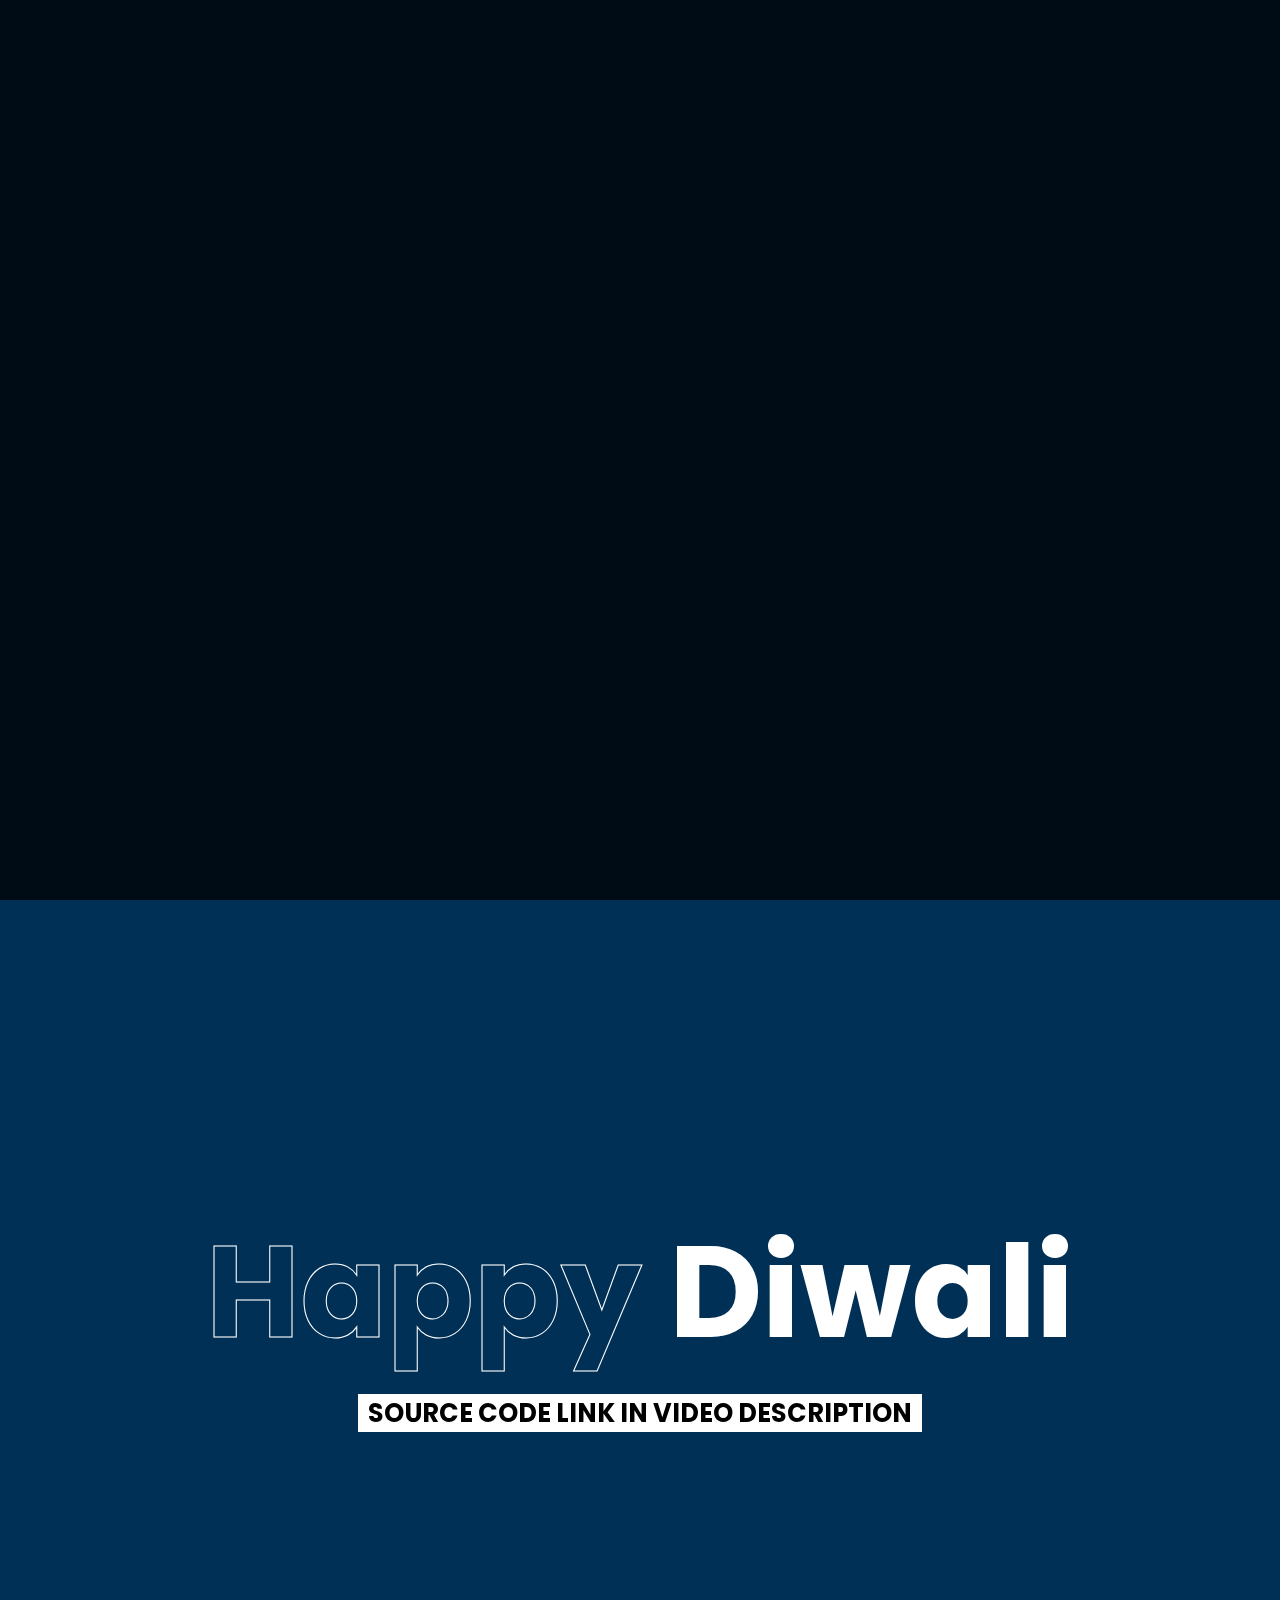
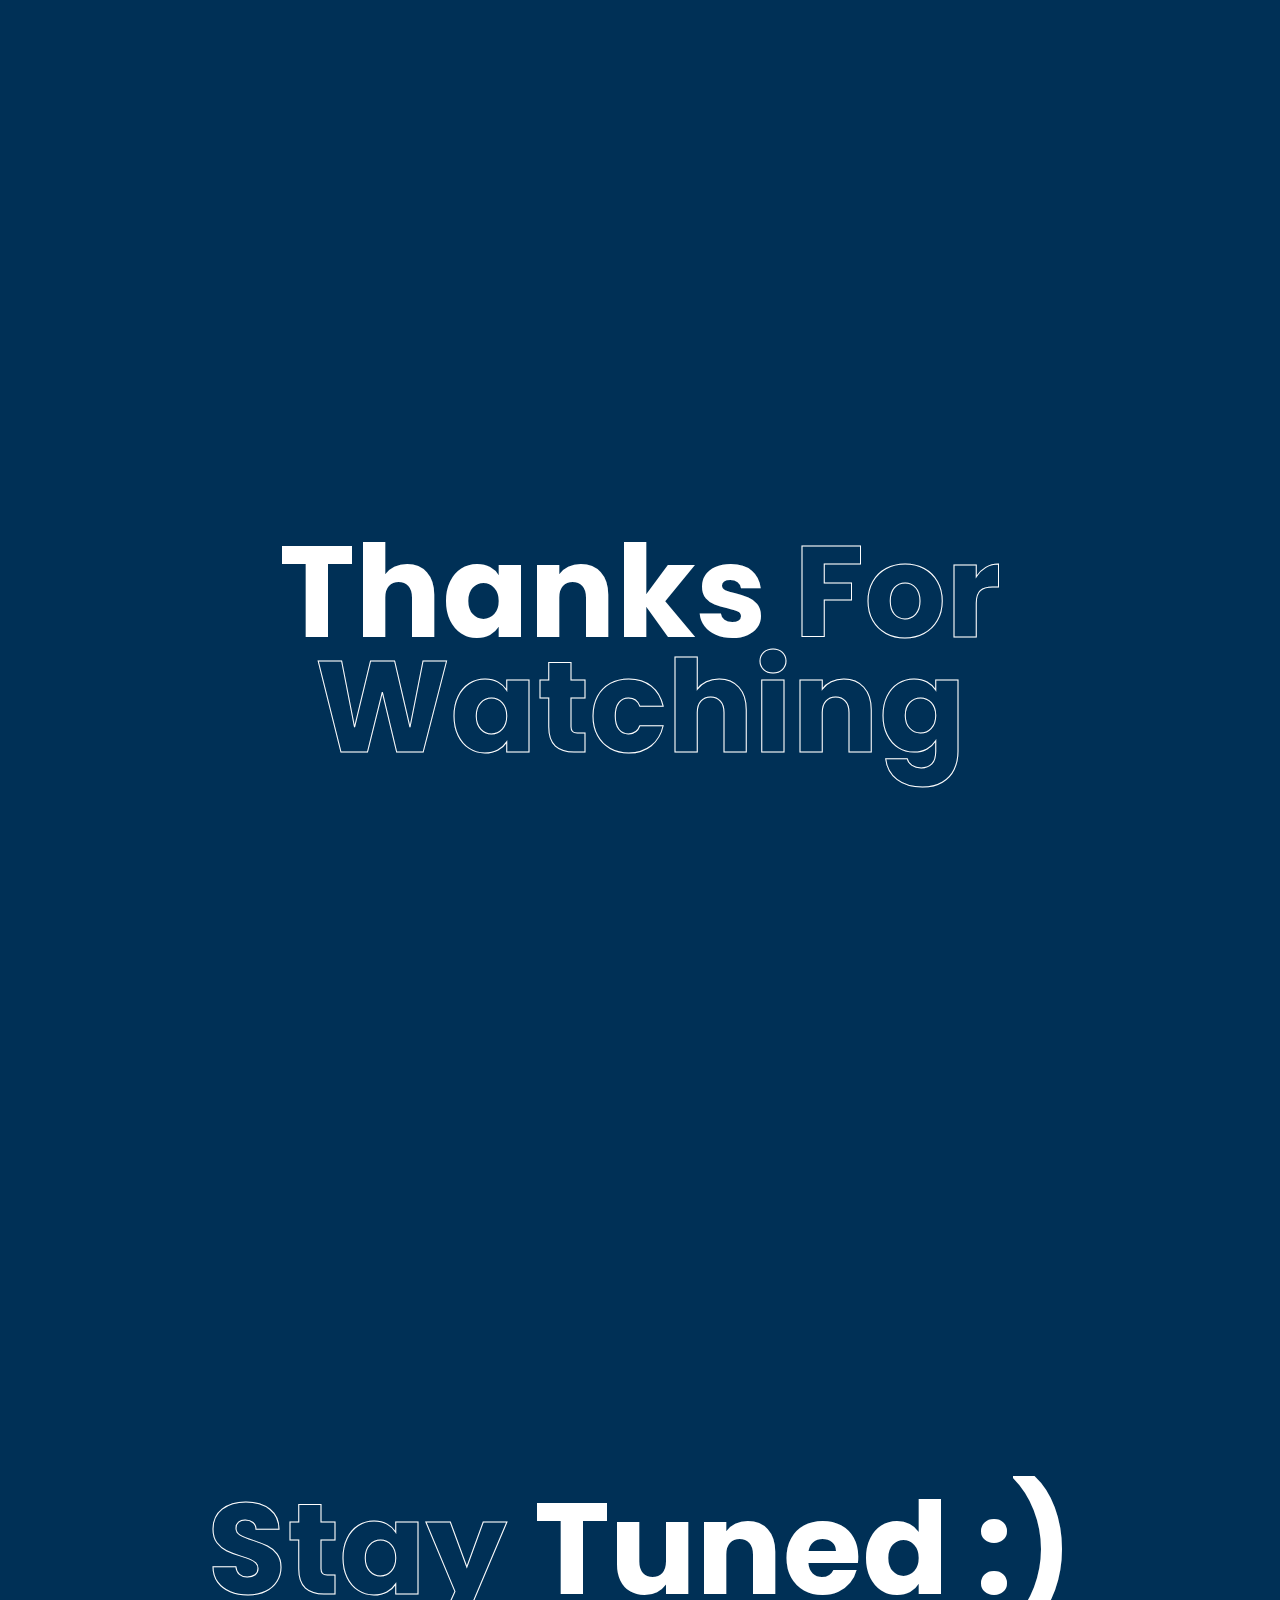
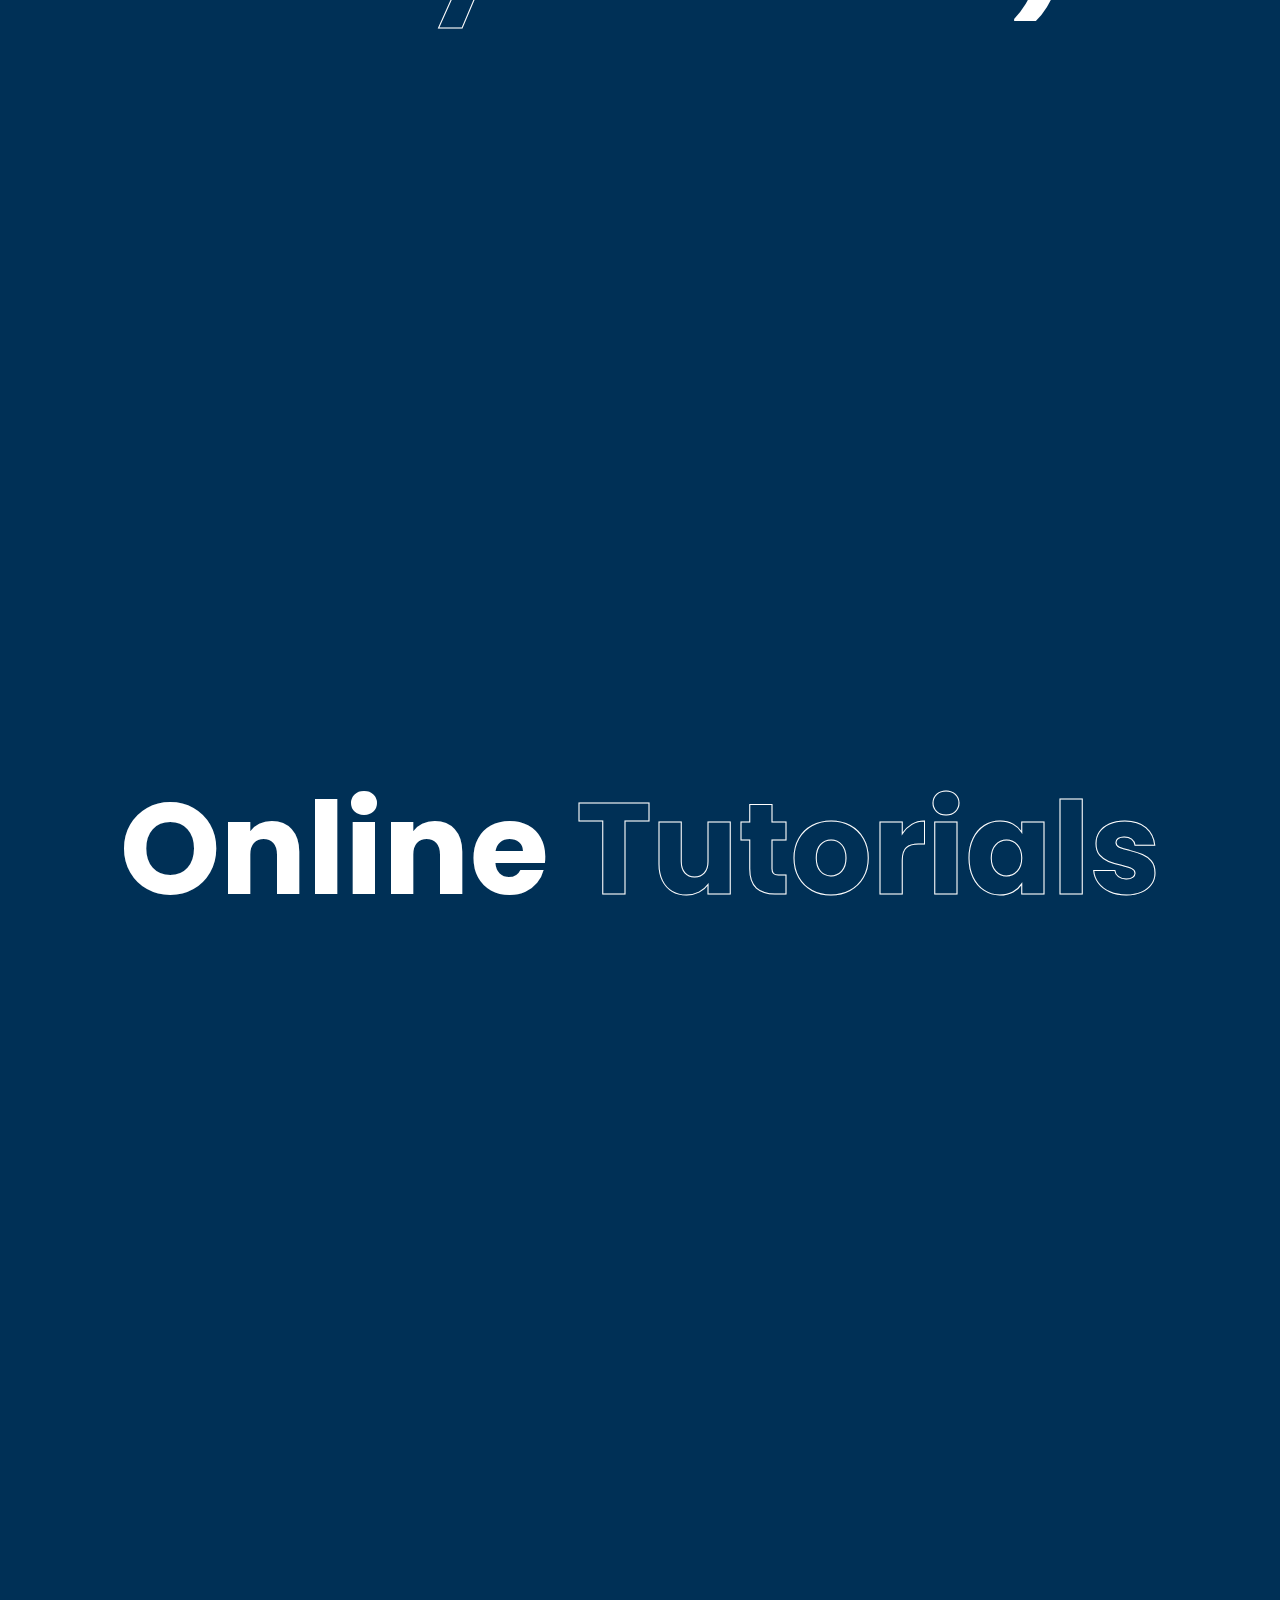
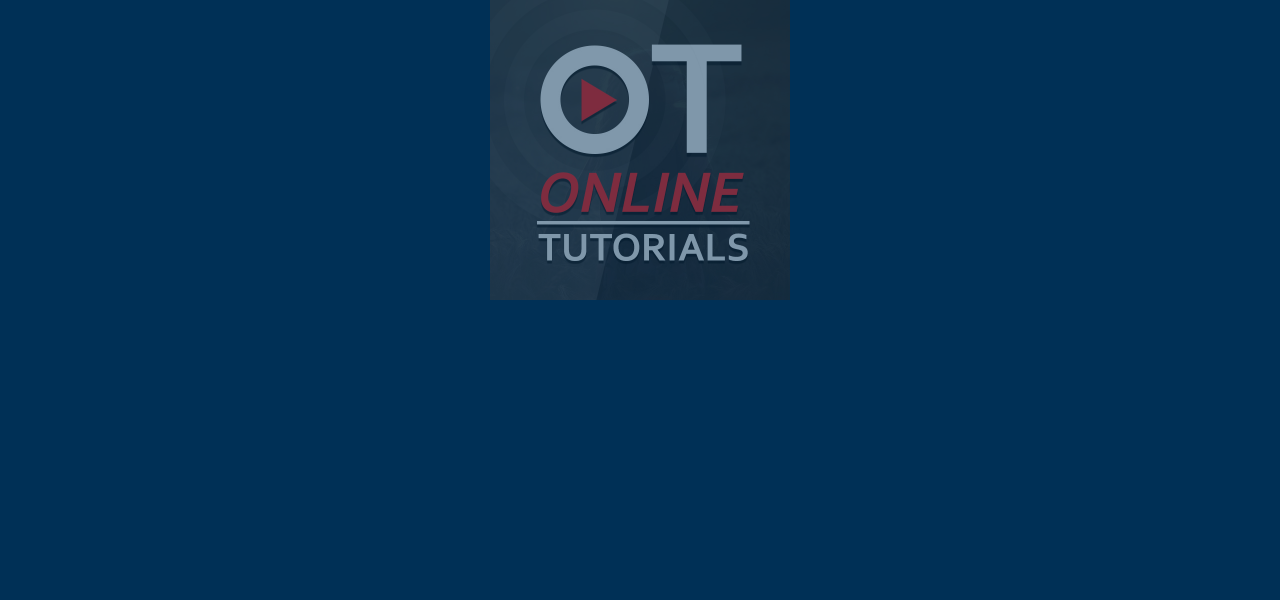
<file: Fireworks/index.html>
<!doctype html>
<html>
    <head>
        <title>Happy Diwali 2019</title>
		<link rel="stylesheet" type="text/css" href="style.css">
    </head>
</html>
<body>
	<section class="fireworks" id="sec1"></section>
	<section class="content" id="sec2">
		<h2>
			Happy <c>Diwali</c>
			<span>Source Code Link In Video Description</span>
		</h2>
	</section>
	<section class="content" id="sec3">
		<h2>
			<c>Thanks</c> For Watching
		</h2>
	</section>
	<section class="content" id="sec4">
		<h2>
			Stay <c>Tuned :)</c>
		</h2>
	</section>
	<section class="content" id="sec5">
		<h2>
			<c>Online </c>Tutorials
		</h2>
	</section>
	<section class="content">
		<img src="logo.png">
	</section>
	<script src="http://code.jquery.com/jquery-3.3.1.js"></script>
	<script type="text/javascript" src="jquery.fireworks.js"></script>
	<script type="text/javascript">
		$('.fireworks').fireworks({ 
		  sound: true, // sound effect
		  opacity: 0.9, 
		  width: '100%', 
		  height: '100%' 
		});
	</script>
</body>
</html>
</file>
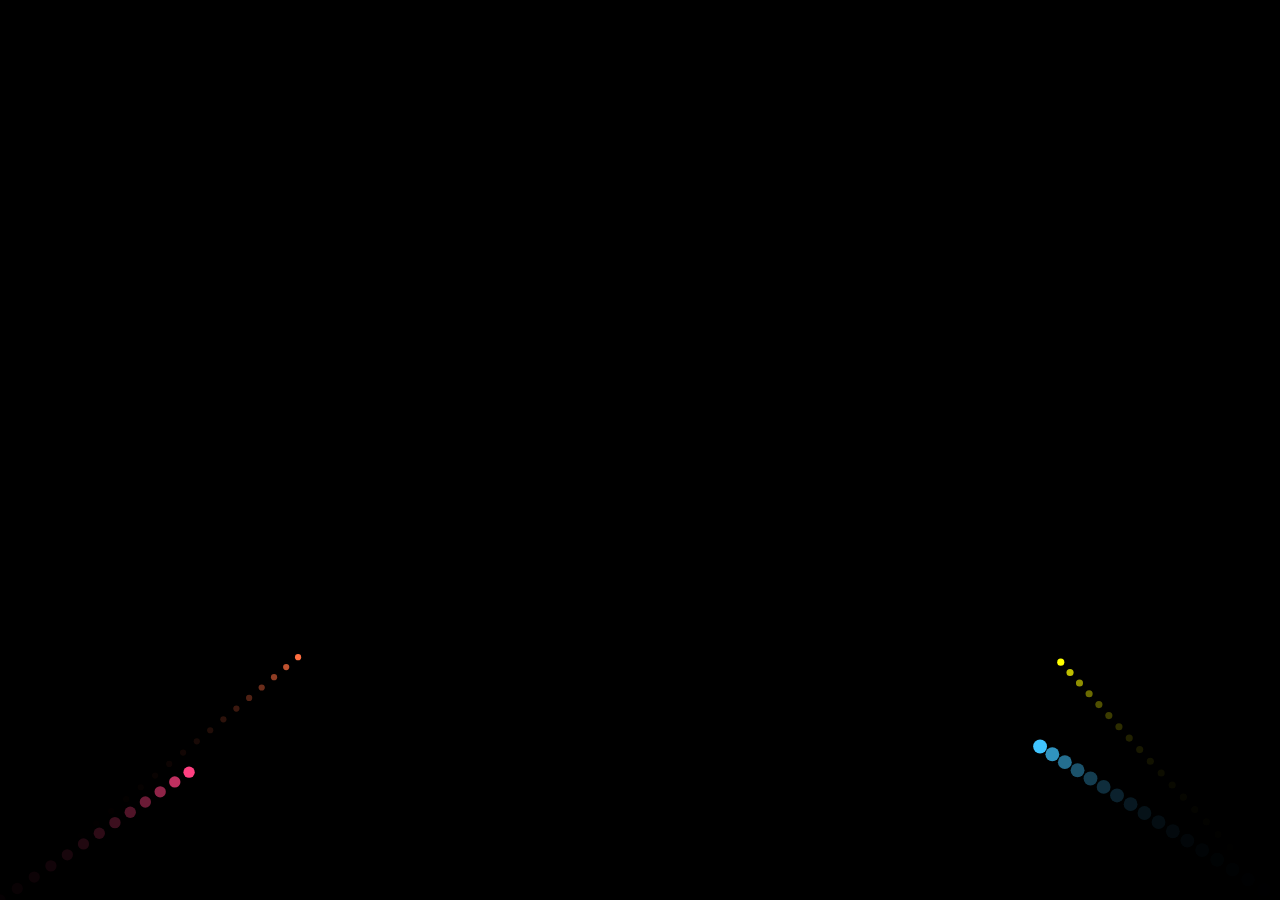
<file: Fireworks/1/index.html>
<!DOCTYPE html>
<html lang="en">

<head>
    <meta charset="UTF-8">
    <meta name="viewport" content="width=device-width, initial-scale=1.0">
    <title>Document</title>
    <link rel="stylesheet" href="style.css">
</head>

<body>
    <canvas id="Canvas"></canvas>
    <script src="app.js"></script>
</body>

</html>
</file>
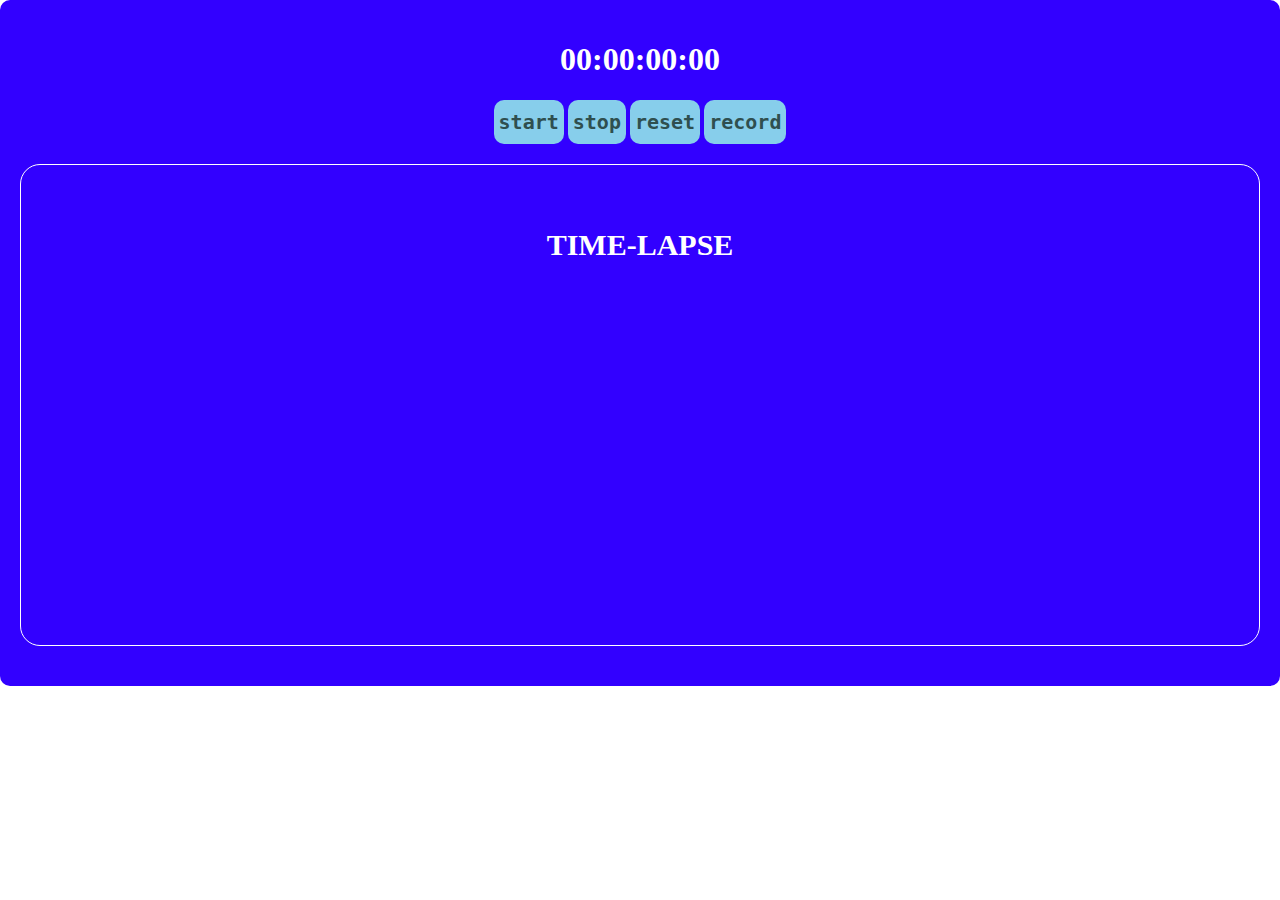
<file: project00004.html>
<!DOCTYPE html>
<html>

<head>
  <meta charset="UTF-8">
  <meta name="viewport" content="width=device-width, initial-scale=1">
  <title></title>
  <style>
    body{
      margin: 0;
      padding: 0;
    }
    #container{
      text-align: center;
      background-color: rgb(50,0,255);
      border-radius: 10px;
      padding: 20px 0px;
    }
    button{
      padding: 10px 5px;
      font-size: 20px;
      font-family: monospace;
      font-weight: 700;
      color: darkslategray;
      border-radius: 10px;
      border: 0;
      outline: none;
      background-color: skyblue;
    }
    h1{
      color: white;
    }
    h2{
      padding-bottom: 20px;
    }
    #history-container{
      margin: 20px 20px;
      border: 1px solid white;
      border-radius: 20px;
      height: 400px;
      padding: 40px;
      text-align: center;
      line-height: 30px;
      color: white;
      font-size: 20px;
      font-weight: 700;
      outline: none;
      font-family: Cambria, Cochin, Georgia, Times, 'Times New Roman', serif;
    }
    #history {
      overflow-y: scroll;
      height: 50%;
    }
  </style>
</head>

<body>
  <div id="container">
    <h1 id="display">00:00:00:00</h1>
    <button id="start">start</button>
    <button id="stop">stop</button>
    <button id="reset">reset</button>
    <button id="record">record</button>
    <div id="history-container">
      <h2>TIME-LAPSE</h2>
      <div id="history"></div>
    </div>
  </div>
  <script>
    let btn = document.querySelectorAll('button');
    let display = document.querySelector("#display");
    let start = document.querySelector("#start");
    let stop = document.querySelector("#stop");
    let reset = document.querySelector("#reset");
    let record = document.querySelector("#record");
    let history = document.querySelector("#history")
    
    
    btn.forEach(value => {
      value.addEventListener('mouseenter', () => {
        value.style.color = 'white'
        value.style.transition = '0.3s ease'
      })
    })
    
    btn.forEach(value => {
      value.addEventListener('mouseleave', () => {
        value.style.color = 'darkslategray'
        value.style.transition = '0.3s ease'
      })
    })
    
    
    let clickstart = false
    let startTime = 0;
    let recordTime = 0;
    let stopTime = 0;
    let pauseLength = 0;
    let continueTime = 0;
    let elapseTime = 0;
    let intervalID;
    let pause = true;
    let hours = 0;
    let minutes = 0;
    let seconds = 0;
    let milliseconds = 0;
    
    /* function for padstart*/
    
    function pad(t){
      return ("0" + t).length > 2 ? t: "0" + t;
    }
    function padForMilli(m){
      if((m+"").length == 3){
        return m
      } else if((m+"").length == 2){
        return "0" + m
      } else {
        return "00" + m
      }
    }
    
    /*function of current time update for interval*/
    
    function updateTime(){
      elapseTime = Date.now() - startTime;
      hours = Math.floor(elapseTime/(1000*60*60) % 60);
      minutes = Math.floor(elapseTime/(1000*60) % 60);
      seconds = Math.floor(elapseTime/(1000) % 60);
      milliseconds = elapseTime%1000;
      
      
      hours = pad(hours);
      minutes = pad(minutes);
      seconds = pad(seconds);
      milliseconds = padForMilli(milliseconds);
      
      display.textContent = `${hours}:${minutes}:${seconds}:${milliseconds}`;
    }
    
    
    /* function for start button*/
    const startAction = () => {
      if(pause) {
        pause = false;
        clickstart = true
        stop.addEventListener('click', stopAction);
        startTime = Date.now() - elapseTime;
        intervalID = setInterval(updateTime, 1);
    
      }
    }
    
    /*function for stop button*/
    const stopAction = () => {
      if(clickstart) {
        if (!pause) {
          pause = true;
          stop.textContent = "continue"
          start.removeEventListener('click', startAction)
          start.style.textDecoration = "line-through"
          stopTime = Date.now();
          clearInterval(intervalID)
        } else {
          pause = false
          stop.textContent = "stop"
          continueTime = Date.now();
          pauseLength += (continueTime - stopTime);
          intervalID = setInterval(resume, 1);
        }
      
      }
    
    }
    
    /*function for resume update time for time interval*/
    function resume(){
      elapseTime = Date.now() - (startTime + pauseLength);
      hours = Math.floor(elapseTime/(1000*60*60) % 60);
      minutes = Math.floor(elapseTime/(1000*60) % 60);
      seconds = Math.floor(elapseTime/(1000) % 60);
      milliseconds = elapseTime%1000;
      
      
      hours = pad(hours);
      minutes = pad(minutes);
      seconds = pad(seconds);
      milliseconds = padForMilli(milliseconds);
      
      display.textContent = `${hours}:${minutes}:${seconds}:${milliseconds}`;
    }
    
    
    /*function for reset button*/
    const resetAction = () => {
      clearInterval(intervalID);
      display.textContent = "00:00:00:00"
      startTime = 0;
      stopTime = 0;
      pauseLength = 0;
      continueTime = 0;
      elapseTime = 0;
      pause = true;
      clickstart = false;
      hours = 0;
      minutes = 0;
      seconds = 0;
      milliseconds = 0;
      start.addEventListener('click', startAction
      )
      stop.removeEventListener('click', stopAction)
      stop.textContent = "stop"
      start.style.textDecoration = 'none';
    }
    
    
    /*function for record button*/
    const recordAction = () => {
      if(pause){
        recordTime += (Date.now() - (startTime + pauseLength + recordTime + (Date.now() - stopTime)))
      } else{
        recordTime += (Date.now() - (startTime + pauseLength + recordTime))
      }
      hours = Math.floor((recordTime / (1000 * 60 * 60)) % 60);
      minutes = Math.floor((recordTime / (1000 * 60)) % 60);
      seconds = Math.floor((recordTime / (1000)) % 60);
      milliseconds = recordTime % 1000;
    
      hours = pad(hours);
      minutes = pad(minutes);
      seconds = pad(seconds);
      milliseconds = padForMilli(milliseconds);
      
      history.innerHTML += `${hours}:${minutes}:${seconds}:${milliseconds} <br>`
    }
    
    
    /* assigning the functions to every button*/
    
    
    start.addEventListener('click', startAction
    );
    stop.addEventListener('click', stopAction);
    reset.addEventListener('click', resetAction);
    record.addEventListener('click', recordAction);
    
    
    
  </script>
</body>

</html>
</file>
<file: Fireworks/style.css>
@import url('https://fonts.googleapis.com/css?family=Poppins:300,400,500,600,700,800,900&display=swap');
*
{
	margin: 0;
	padding: 0;
	font-family: 'Poppins', sans-serif;
	scroll-behavior: smooth;
}
body
{
	background: #003056;
}
section
{
	position: relative;
	width: 100%;
	height: 100vh;
}
.fireworks
{
	position: fixed;
}
section.content
{
	z-index: 1;
	color: #fff;
	display: flex;
	justify-content: center;
	align-items: center;
	text-align: center;
}
section:nth-child(2).content
{
	padding-top: 100vh;
}
section.content h2
{
	-webkit-text-stroke: 1px #fff;
	color: transparent;
	font-size: 8em;
	line-height: 0.9em;
}
section.content h2 c
{
	color: #fff;
	-webkit-text-stroke: 0 #fff;
}
section.content h2 span
{
	position: relative;
	background: #fff;
	font-size: 0.2em;
	display: inline-block;
	color: #000;
	padding: 0 10px;
	top: -30px;
	text-transform: uppercase;
	font-weight: 700;
	line-height: 1.5em;
	-webkit-text-stroke: 0px #fff;
}
::-webkit-scrollbar
{
	width: 0;
}
section.content img
{
	max-width: 300px;
    opacity: 0.5;
    mix-blend-mode: overlay;
}
</file>
<file: Fireworks/1/style.css>
body {
    background-color: #000;
    color: #fff;
    text-align: center;
}

canvas {
    position: fixed;
    top: 0;
    left: 0;
    width: 100%;
    height: 100%;
    z-index: -1;
}
</file>
